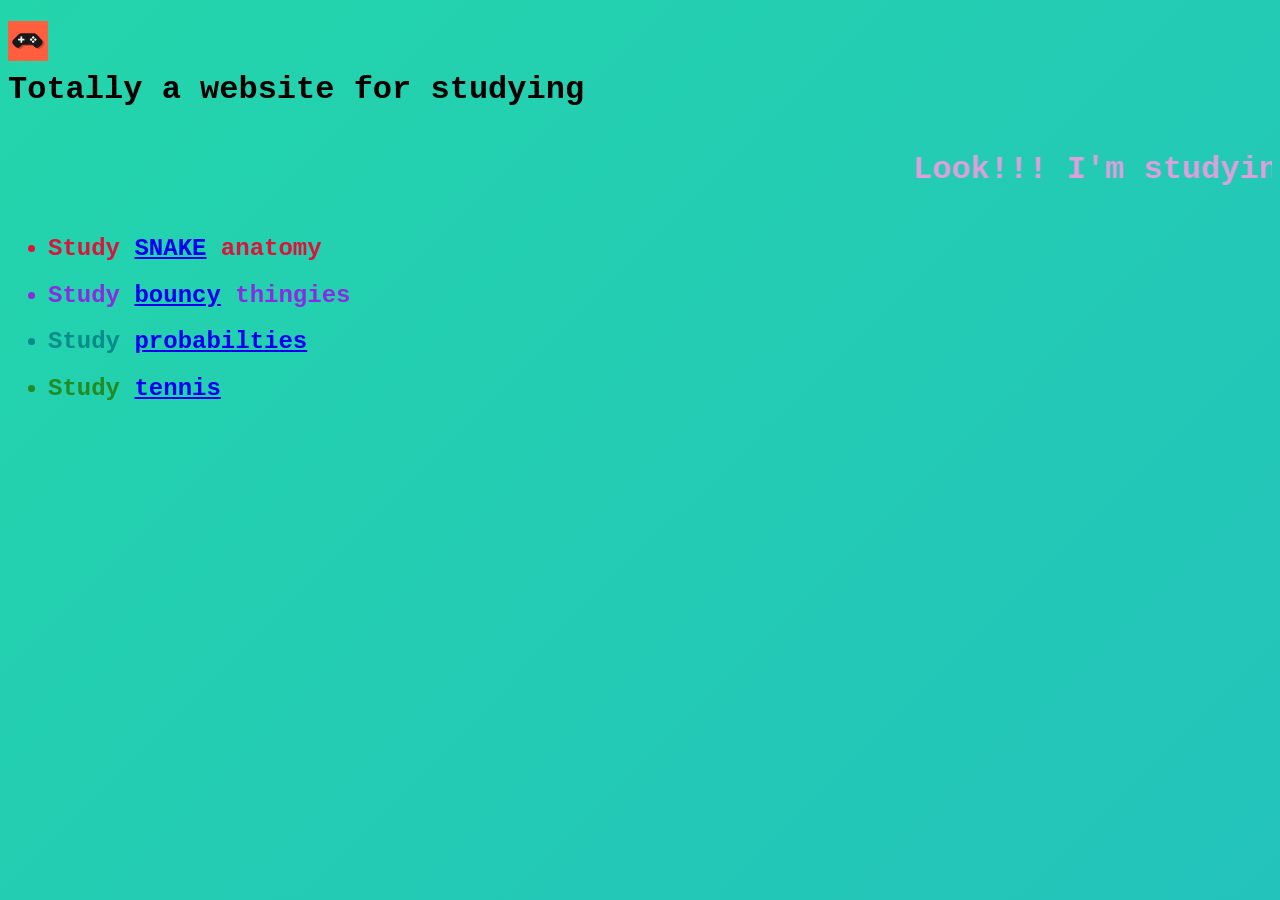
<file: index.html>
<!DOCTYPE html>
<html lang="en">
<head>
    <meta charset="UTF-8">
    <meta name="viewport" content="width=device-width, initial-scale=1.0">
    <title>Algebra</title>
    <link rel="icon" type="image/x-icon" href="assets/faviconL.ico">
    <link rel="stylesheet" href="style.css">
</head>
<body>
    <h1><a href="index.html"><img src="assets/faviconL.ico" alt="" width="40px" height="40px"> </a><br> Totally a website for studying</h1>
    <marquee behavior="scroll" direction="left" scrollamount="30"><h1 style="color: plum;">Look!!! I'm studying!!11!!</h1></marquee>
    <ul>
        <h2 style="color:crimson"><li>Study <a href="snake/index.html"><strong>SNAKE</strong></a> anatomy</li></h2>
        <h2 style="color: blueviolet;"><li>Study <a href="breakout/index.html"><strong>bouncy</strong></a> thingies</li></h2>
        <h2 style="color: darkcyan;"><li>Study <a href="tic_tac_toe/index.html"><strong>probabilties</strong></a></li></h2>
        <h2 style="color: forestgreen;"><li>Study <a href="pong/index.html"><strong>tennis</strong></a></li></h2>
    </ul>
</body>
</html>
</file>
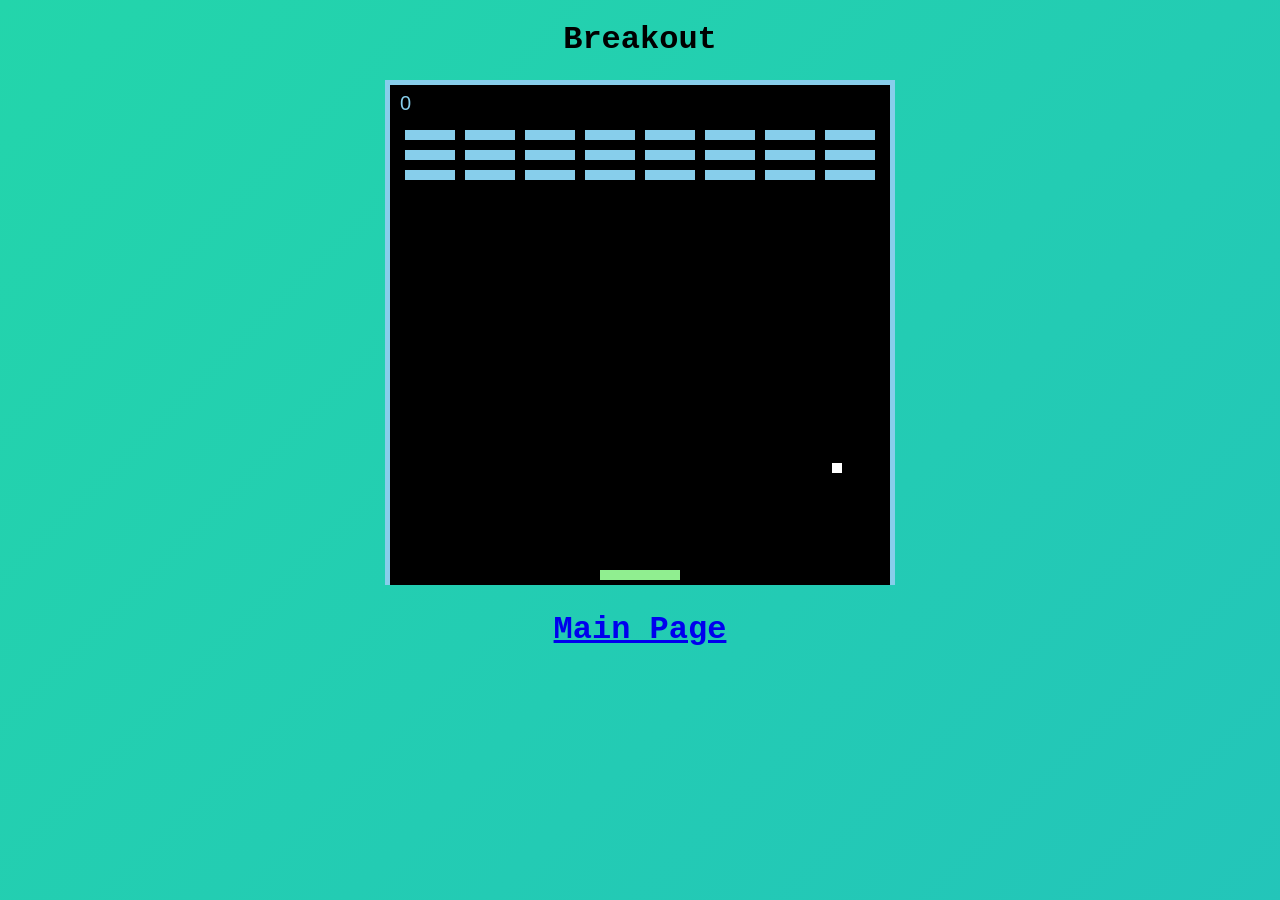
<file: breakout/index.html>
<!DOCTYPE html>
<html>
    <head>
        <meta charset="UTF-8">
        <meta name="viewport", content="width=device-width, initial-scale=1.0">
        <title>The Physics Behind Bouncy Thingies</title>
        <link rel="icon" type="image/x-icon" href="../assets/faviconL.ico">
        <link rel="stylesheet" href="style.css">
        <script src="main.js"></script>
    </head>

    <body>
        <h1>Breakout</h1>
        <canvas id="board"></canvas>
        <a href="../index.html"><h1>Main Page</h1></a>
    </body>
</html>
</file>
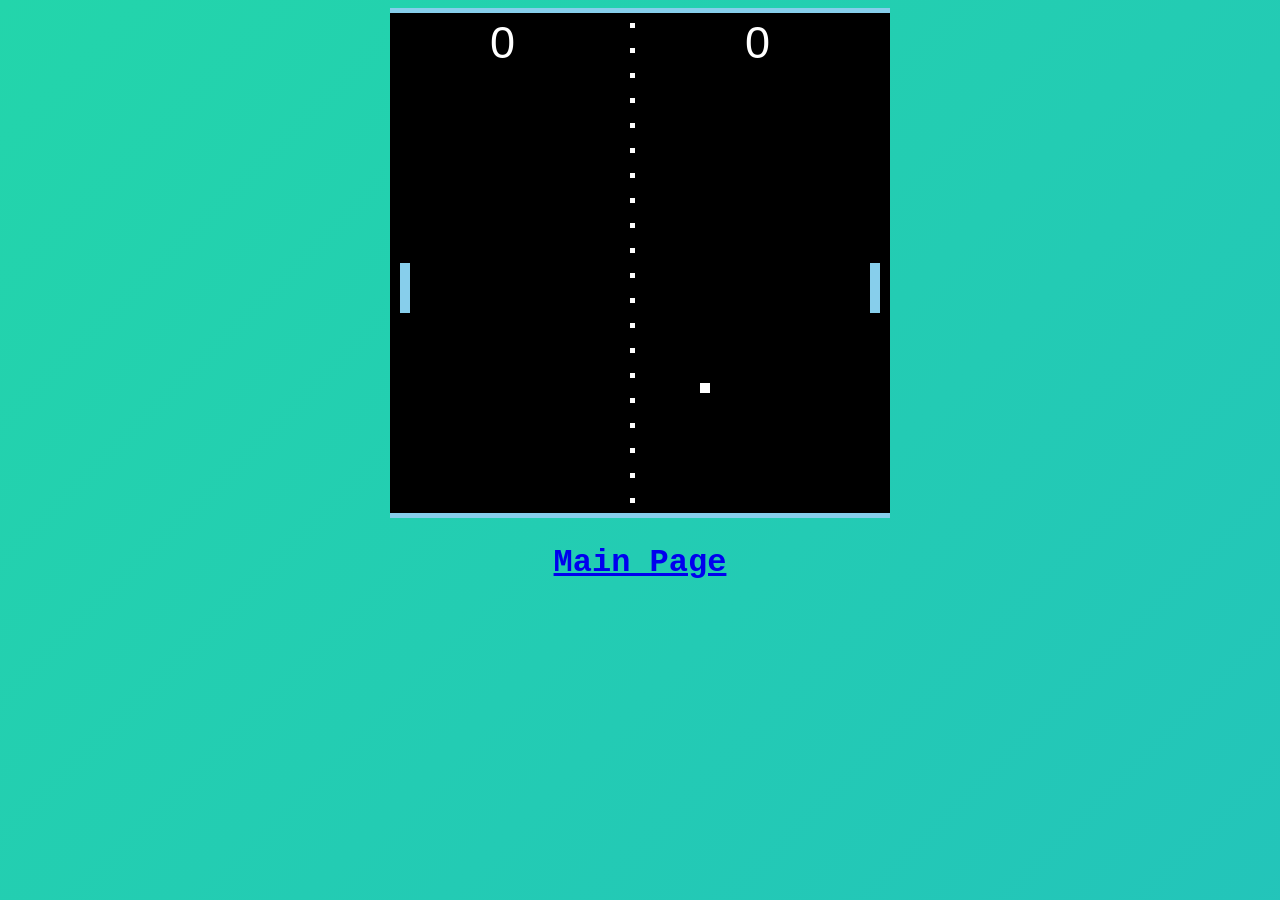
<file: pong/index.html>
<!DOCTYPE html>
<html>
    <head>
        <meta charset="UTF-8">
        <meta name="viewport", content="width=device-width, initial-scale=1.0">
        <title>The History Of Tennis</title>
        <link rel="icon" type="image/x-icon" href="../assets/faviconL.ico">
        <link rel="stylesheet" href="style.css">
        <script src="main.js"></script>
    </head>
    <body>
        <canvas id="board"></canvas>
        <a href="../index.html"><h1>Main Page</h1></a>
    </body>
</html>
</file>
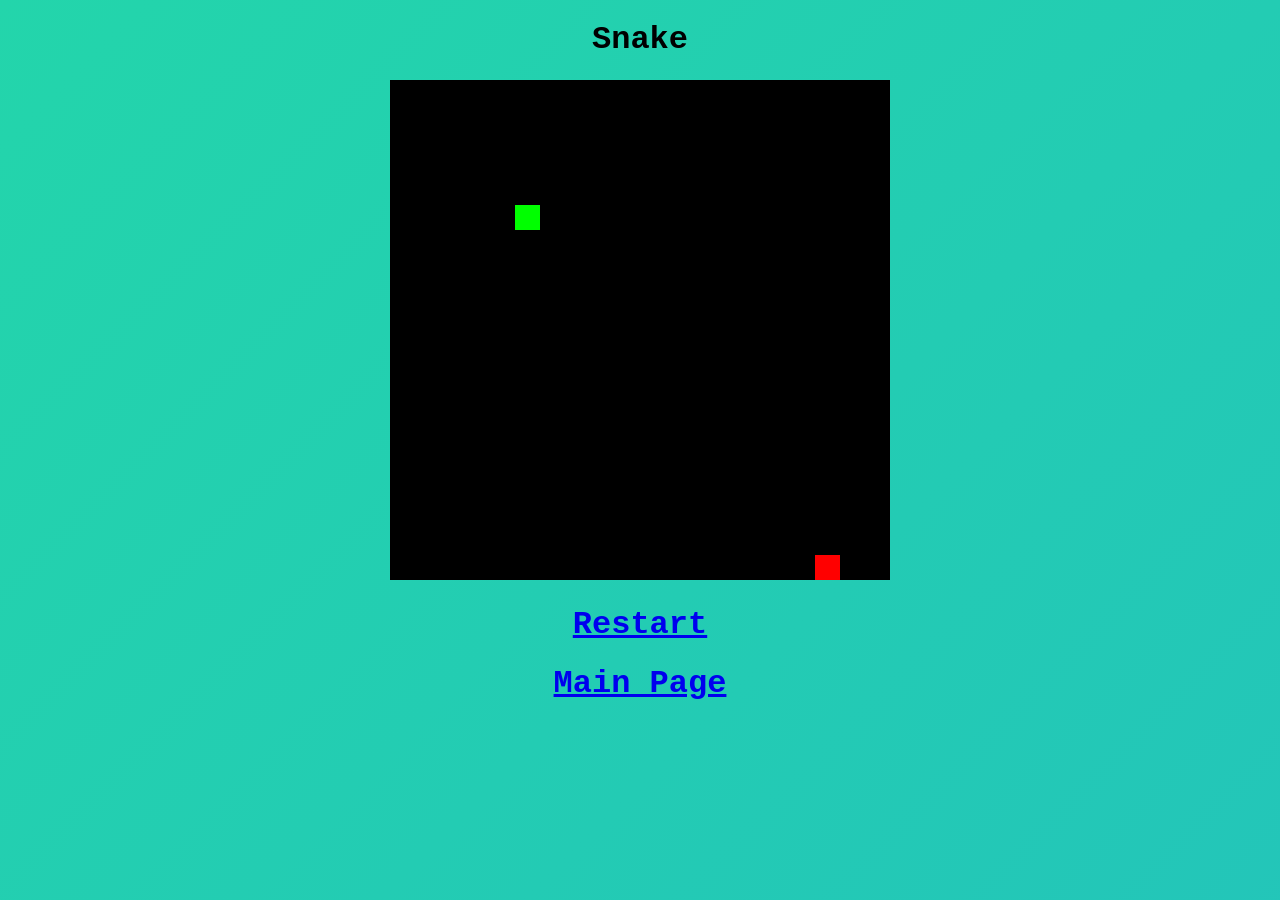
<file: snake/index.html>
<!DOCTYPE html>
<html>
    <head>
        <meta charset="UTF-8">
        <meta name="viewport", content="width=device-width, initial-scale=1.0">
        <title>Snake Anatomy</title>
        <link rel="icon" type="image/x-icon" href="../assets/faviconL.ico">
        <link rel="stylesheet" href="style.css">
        <script src="main.js"></script>
    </head>

    <body>
        <h1>Snake</h1>
        <canvas id="board"></canvas>
        <a href="index.html"><h1>Restart</h1></a>
        <a href="../index.html"><h1>Main Page</h1></a>
    </body>
</html>
</file>
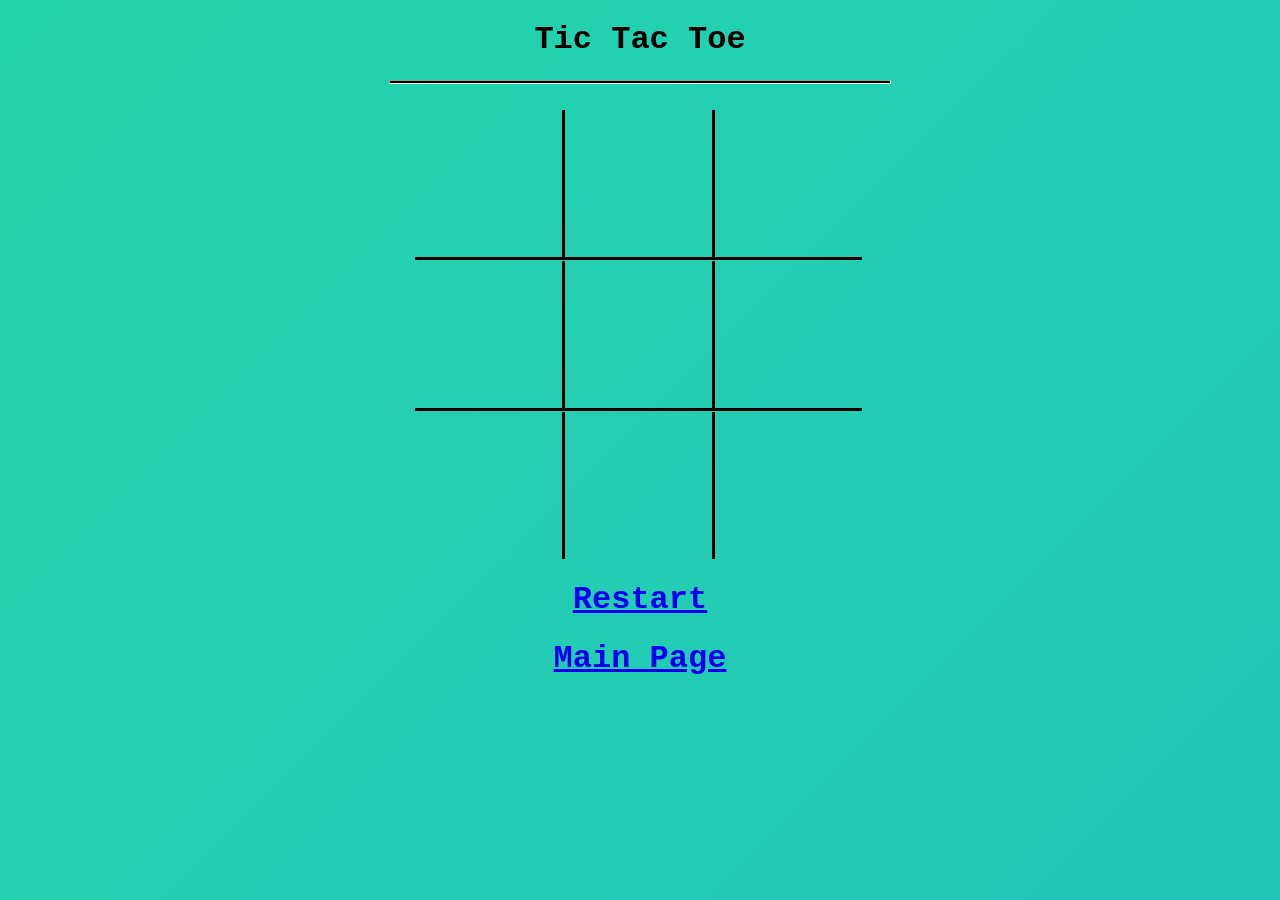
<file: tic_tac_toe/index.html>
<!DOCTYPE html>
<html lang="en">
<head>
    <meta charset="UTF-8">
    <meta http-equiv="X-UA-Compatible" content="IE=edge">
    <meta name="viewport" content="width=device-width, initial-scale=1.0">
    <title>Probabilities</title>
    <link rel="icon" type="image/x-icon" href="../assets/faviconL.ico">
    <link rel="stylesheet" href="style.css">
    <script src="main.js"></script>
</head>
<body>
    <h1>Tic Tac Toe</h1>
    <hr>
    <br>
    <div id="board">
    </div>
    <a href="index.html"><h1>Restart</h1></a>
    <a href="../index.html"><h1>Main Page</h1></a>
</body>
</html>
</file>
<file: style.css>
body {
    font-family: 'Courier New', Courier, monospace;
    background: linear-gradient(-45deg, #ee7752, #e73c7e, #23a6d5, #23d5ab);
    background-size: 1000% 1000%;
    animation: gradient 15s ease infinite;
}

@keyframes gradient {
    0% {
        background-position: 0% 50%;
    }
    50% {
        background-position: 100% 50%;
    }
    100% {
        background-position: 0% 50%;
    }
}
</file>
<file: breakout/style.css>
body {
    font-family: 'Courier New', Courier, monospace;
    text-align: center;
    background: linear-gradient(-45deg, #ee7752, #e73c7e, #23a6d5, #23d5ab);
    background-size: 1000% 1000%;
    animation: gradient 15s ease infinite;
}

@keyframes gradient {
    0% {
        background-position: 0% 50%;
    }
    50% {
        background-position: 100% 50%;
    }
    100% {
        background-position: 0% 50%;
    }
}
#board {
    background-color: black;
    border-top: 5px solid skyblue;
    border-left: 5px solid skyblue;
    border-right: 5px solid skyblue;
}
</file>
<file: pong/style.css>
body {
    font-family: 'Courier New', Courier, monospace;
    text-align: center;
    background: linear-gradient(-45deg, #ee7752, #e73c7e, #23a6d5, #23d5ab);
    background-size: 1000% 1000%;
    animation: gradient 15s ease infinite;
}

@keyframes gradient {
    0% {
        background-position: 0% 50%;
    }
    50% {
        background-position: 100% 50%;
    }
    100% {
        background-position: 0% 50%;
    }
}
#board {
    background-color: black;
    border-top: 5px solid skyblue;
    border-bottom: 5px solid skyblue;
}
</file>
<file: snake/style.css>
body {
    font-family: 'Courier New', Courier, monospace;
    text-align: center;
    background: linear-gradient(-45deg, #ee7752, #e73c7e, #23a6d5, #23d5ab);
    background-size: 1000% 1000%;
    animation: gradient 15s ease infinite;
}

@keyframes gradient {
    0% {
        background-position: 0% 50%;
    }
    50% {
        background-position: 100% 50%;
    }
    100% {
        background-position: 0% 50%;
    }
}
</file>
<file: tic_tac_toe/style.css>
body {
    font-family: 'Courier New', Courier, monospace;
    text-align: center;
    background: linear-gradient(-45deg, #ee7752, #e73c7e, #23a6d5, #23d5ab);
    background-size: 1000% 1000%;
    animation: gradient 15s ease infinite;
}

@keyframes gradient {
    0% {
        background-position: 0% 50%;
    }
    50% {
        background-position: 100% 50%;
    }
    100% {
        background-position: 0% 50%;
    }
}

hr {
    width: 500px;
    height: 2px;
    background-color: black;
}


#board {
    width: 450px;
    height: 450px;
    /* background-color: gray; */
    margin: 0 auto;
    display: flex;
    flex-wrap: wrap;
}

.tile {
    width: 147px;
    height: 147px;
    
    /* Text */
    font-size: 150px;
    display: flex;
    justify-content: center; 
    align-items: center;    
}

.winner {
    background-color: lightgray;
    color: red;
}


.horizontal-line {
    border-bottom: 3px solid black;
}

.vertical-line {
    border-right: 3px solid black;
}
</file>
